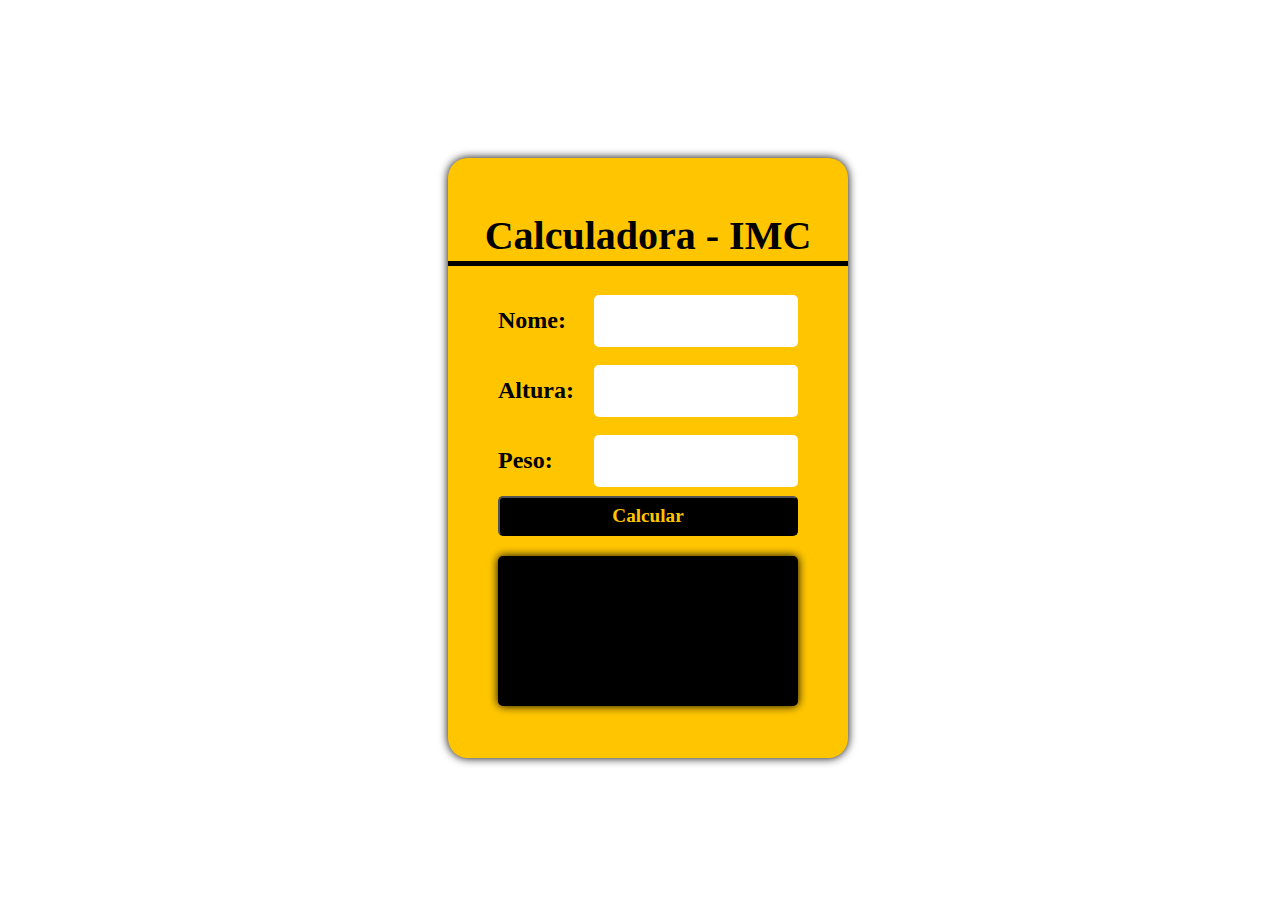
<file: imc/index.html>
<!DOCTYPE html>
<html lang="pt-Br">
<head>
    <meta charset="UTF-8">
    <meta name="viewport" content="width=device-width, initial-scale=1.0">
    <title>Cálculo do IMC</title>

    <link rel="stylesheet" href="styles.css">

</head>
<body>
    <main>
        <div class="container">
            <div class="title">Calculadora - IMC</div>
            <div class="input">
                <label>Nome:</label>
                <input type="text" id="nome">
            </div>
            <div class="input">
                <label>Altura:</label>
                <input type="number" id="altura">
            </div>
            <div class="input">
                <label>Peso:</label>
                <input type="number" id="peso">
            </div>
            <button id="calcular">Calcular</button>
            
            <div class="result" id="resultado"></div>
        </div>
    </main>
    <script src="./imc.js"></script>
</body>
</html>
</file>
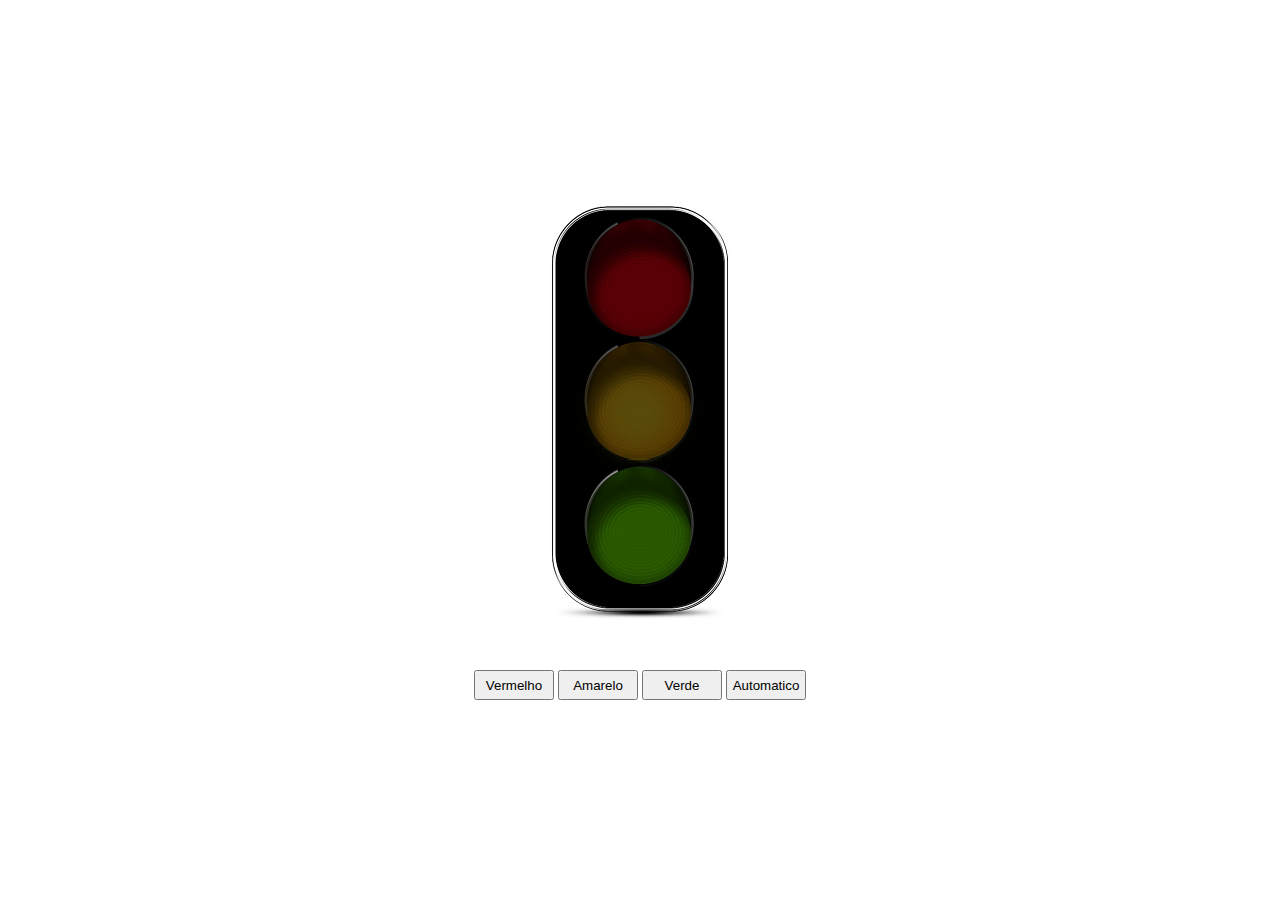
<file: semaforo/index.html>
<!DOCTYPE html>
<html lang="pt-Br">
<head>
    <meta charset="UTF-8">
    <meta name="viewport" content="width=device-width, initial-scale=1.0">
    <title>Semáforo</title>

    <link rel="stylesheet" href="style.css">

</head>
<body>
    <main>

        <div>
            <img src="./img/desligado.png" id="img">
        </div>

        <div id = "buttons">
            <button id="red" class="button">Vermelho</button>
            <button id="yellow" class="button">Amarelo</button>
            <button id="green" class="button">Verde</button>
            <button id="automatic" class="button">Automatico</button>
        </div>
    </main>

    <script src="./semaforo.js"></script>
</body>
</html>
</file>
<file: imc/styles.css>
main {
    display: flex;
    width: 100vw;
    height: 100vh;
    justify-content: center;
    align-items: center;
}

.container{
    display: flex;
    flex-direction: column;
    background: rgb(255, 198, 0);
    width: 400px;
    height: 600px;
    align-items: center;
    justify-content: center;
    border-radius: 20px;
    box-shadow: 0 0 10px black;
}

.title{
    display: flex;
    justify-content: center;
    align-items: center;
    width: 100%;
    height: 50px;
    font: bold 2.5rem serif;
    border-bottom: solid 5px black;
    margin-bottom: 20px;
}

.input {
    display: flex;
    width: 300px;
    height: 50px;
    justify-content: space-between;
    align-items: center;
    padding: 10px;
  }
  .input input {
    width: 200px;
    height: 50px;
    border-radius: 5px;
    border:none;
    outline: 0;
    font: bold 1.5rem serif;
    text-align: center;
  }
  
  .input label {
    font: bold 1.5rem serif;
  }

button{
    width: 300px;
    height: 40px;
    font: bold 1.2rem serif;
    background: #000;
    color: rgb(255,198,0);
    outline: none;
    border-radius: 5px;
    cursor: pointer;
}

.result{
    display: flex;
    margin-top: 20px;
    align-items: center;
    width: 300px;
    height: 150px;
    border-radius: 5px;
    font: italic 1.5rem serif;
    box-shadow: 0px 0px 10px black;
    background: #000;
    color: rgb(255,198,0);
    padding: 20px;
    box-sizing: border-box;
    user-select: none;
}
</file>
<file: semaforo/style.css>
*{
    margin: 0;
    padding: 0;
    box-sizing: border-box;
}

main {
    display: flex;
    height: 100vh;
    flex-direction: column;
    align-items: center;
    justify-content: center;
    gap: 5vh;
}

.button {
    width: 80px;
    height: 30px;
}
</file>
